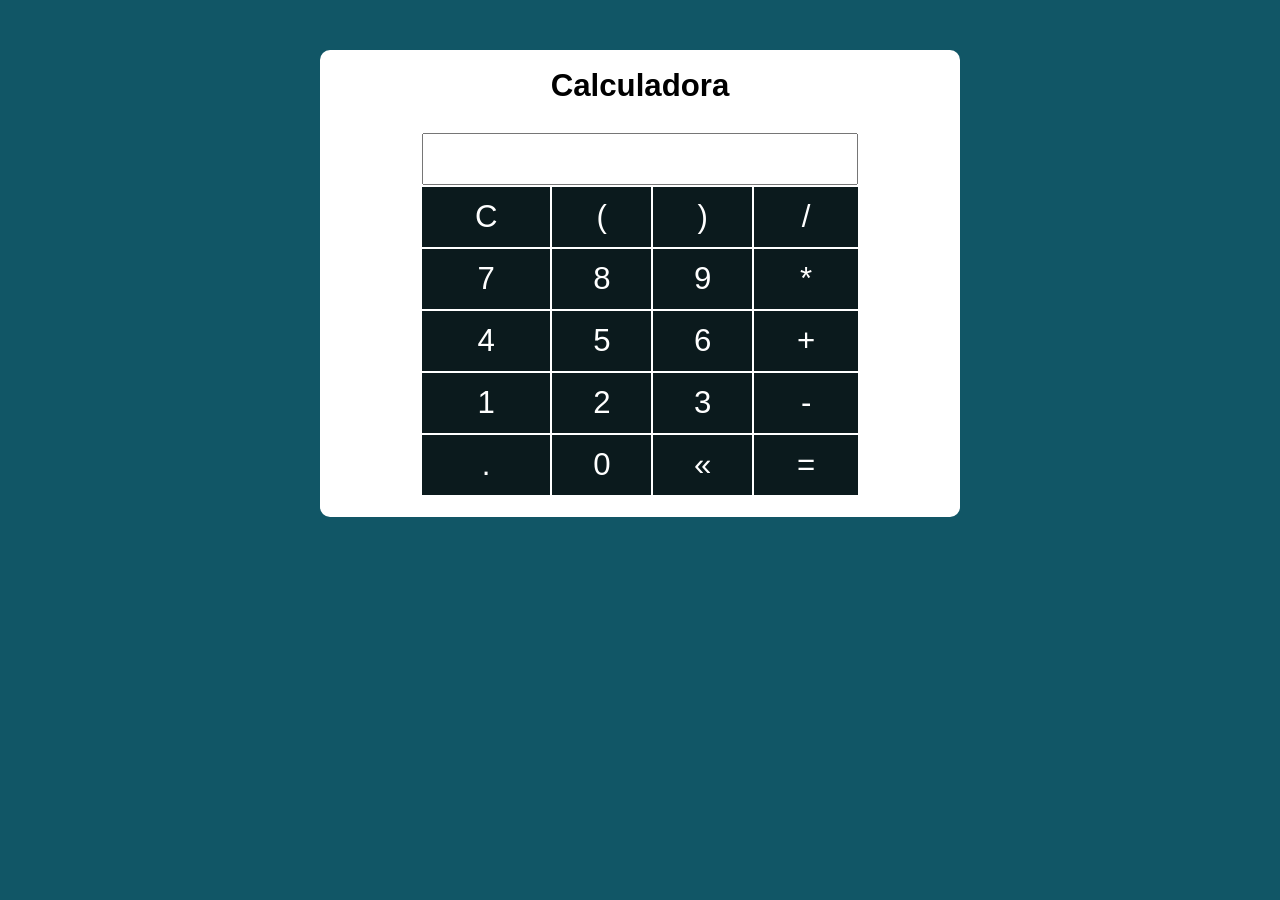
<file: CALCULADORA-FACTORY/index.html>
<!doctype html>
<html lang="en">
  <head>
    <meta charset="UTF-8" />
    <meta name="viewport" content="width=device-width, initial-scale=1.0" />
    <link rel="stylesheet" href="./asseets/css/style.css" />
    <title>CALCULADORA F-FACTORY</title>
  </head>
  <body>
    <section class="container">
      <h1>Calculadora</h1>
      <table class="calculadora">
        <tr>
          <td colspan="4">
            <input type="text" class="display" />
          </td>
        </tr>
        <tr>
          <td><button class="botao btn-clear">C</button></td>
          <td><button class="botao btn-num">(</button></td>
          <td><button class="botao btn-num">)</button></td>
          <td><button class="botao btn-num">/</button></td>
        </tr>
        <tr>
          <td><button class="botao btn-num">7</button></td>
          <td><button class="botao btn-num">8</button></td>
          <td><button class="botao btn-num">9</button></td>
          <td><button class="botao btn-num">*</button></td>
        </tr>
        <tr>
          <td><button class="botao btn-num">4</button></td>
          <td><button class="botao btn-num">5</button></td>
          <td><button class="botao btn-num">6</button></td>
          <td><button class="botao btn-num">+</button></td>
        </tr>
        <tr>
          <td><button class="botao btn-num">1</button></td>
          <td><button class="botao btn-num">2</button></td>
          <td><button class="botao btn-num">3</button></td>
          <td><button class="botao btn-num">-</button></td>
        </tr>
        <tr>
          <td><button class="botao btn-num">.</button></td>
          <td><button class="botao btn-num">0</button></td>
          <td><button class="botao btn-dell">&laquo;</button></td>
          <td><button class="botao btn-eq">=</button></td>
        </tr>
      </table>
    </section>

    <script src="./asseets/js/main.js"></script>
  </body>
</html>
</file>
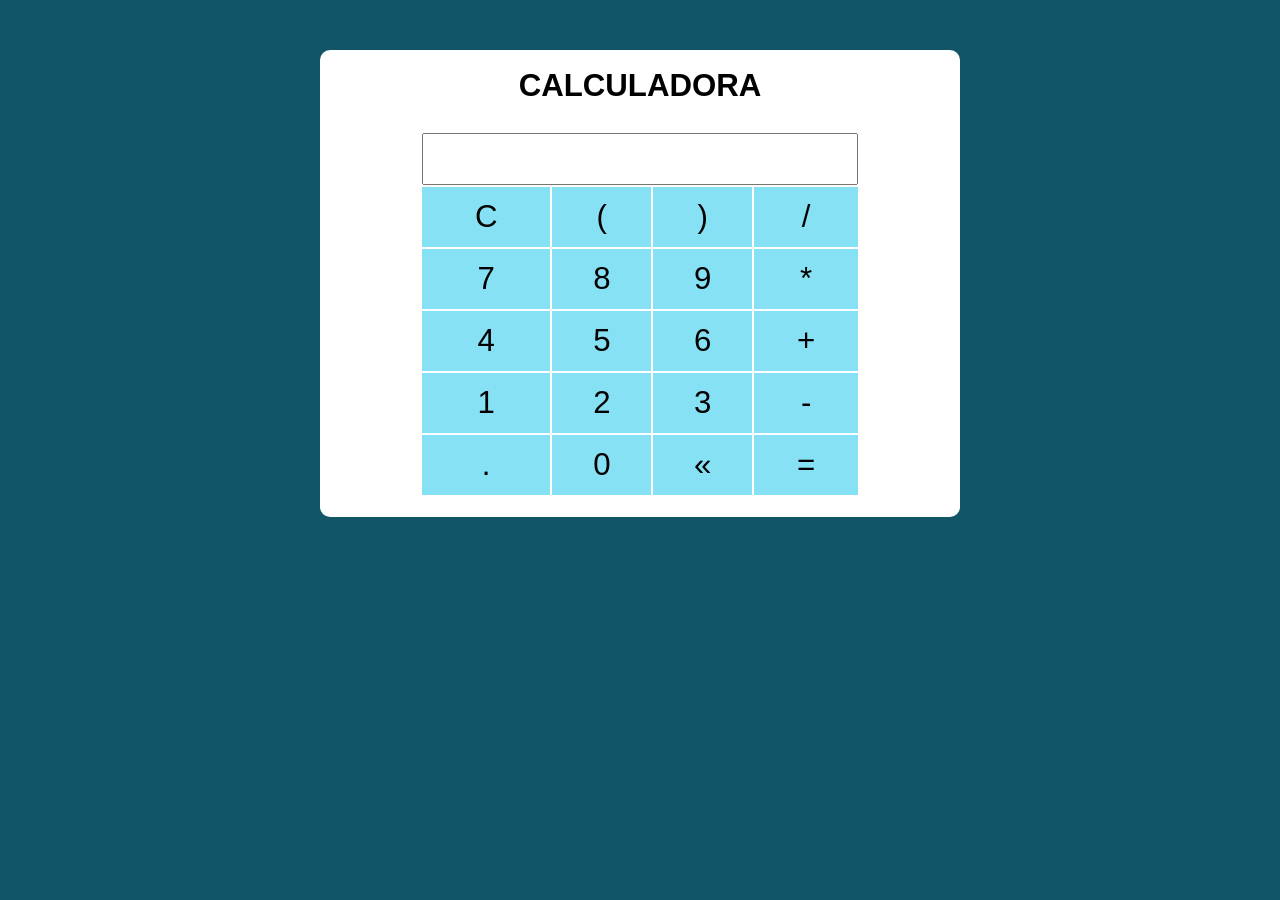
<file: CALCULADORA_CONSTRUTORA/index.html>
<!doctype html>
<html lang="en">
  <head>
    <meta charset="UTF-8" />
    <meta name="viewport" content="width=device-width, initial-scale=1.0" />
    <link rel="stylesheet" href="./asseets/css/style.css" />
    <title>CALCULADORA F-CONSTRUTION</title>
  </head>
  <body>
    <section class="container">
      <h1>CALCULADORA</h1>
      <table class="calculadora">
        <tr>
          <td colspan="4">
            <input type="text" class="display" />
          </td>
        </tr>
        <tr>
          <td><button class="botao btn-clear">C</button></td>
          <td><button class="botao btn-num">(</button></td>
          <td><button class="botao btn-num">)</button></td>
          <td><button class="botao btn-num">/</button></td>
        </tr>
        <tr>
          <td><button class="botao btn-num">7</button></td>
          <td><button class="botao btn-num">8</button></td>
          <td><button class="botao btn-num">9</button></td>
          <td><button class="botao btn-num">*</button></td>
        </tr>
        <tr>
          <td><button class="botao btn-num">4</button></td>
          <td><button class="botao btn-num">5</button></td>
          <td><button class="botao btn-num">6</button></td>
          <td><button class="botao btn-num">+</button></td>
        </tr>
        <tr>
          <td><button class="botao btn-num">1</button></td>
          <td><button class="botao btn-num">2</button></td>
          <td><button class="botao btn-num">3</button></td>
          <td><button class="botao btn-num">-</button></td>
        </tr>
        <tr>
          <td><button class="botao btn-num">.</button></td>
          <td><button class="botao btn-num">0</button></td>
          <td><button class="botao btn-dell">&laquo;</button></td>
          <td><button class="botao btn-eq">=</button></td>
        </tr>
      </table>
    </section>

    <script src="./asseets/js/main.js"></script>
  </body>
</html>
</file>
<file: CALCULADORA-FACTORY/asseets/css/style.css>
:root {
    --primary-color: rgb(17, 86, 102);
    --primary-color-dark: rgb(11, 26, 29);
}

*{box-sizing: border-box;margin: 0;padding: 0;}

body{
    background-color: var(--primary-color);
    font-family: 'Segoe UI', Tahoma, Geneva, Verdana, sans-serif;
    font-size: 1.3em;
    line-height: 1.5em;
}

.container {
    display: flex;
    flex-direction: column;
    justify-content: center;
    align-items: center;
    max-width: 640px;
    margin: 50px auto;
    background: #fff;
    padding: 20px;
    border-radius: 10px;
    gap: 30px;
}

.container .calculadora{
    width: 440px;
}

.container .display{
    font-size: 2em;
    width: 100%;
    text-align: right;
}

.container .calculadora .botao {
    width: 100%;
    height: 60px;
    font-size: 1.5em;
    border: none;
    background: var(--primary-color-dark);
    color: #fff;
}

.container .calculadora .botao:hover {
    background: var(--primary-color);
    cursor: pointer;
}
</file>
<file: CALCULADORA_CONSTRUTORA/asseets/css/style.css>
:root {
    --primary-color: rgb(17, 86, 102);
    --primary-color-dark: rgb(11, 26, 29);
    --primary-color-light: rgb(135, 225, 245);
}

*{box-sizing: border-box;margin: 0;padding: 0;}

body{
    background-color: var(--primary-color);
    font-family: 'Segoe UI', Tahoma, Geneva, Verdana, sans-serif;
    font-size: 1.3em;
    line-height: 1.5em;
}

.container {
    display: flex;
    flex-direction: column;
    justify-content: center;
    align-items: center;
    max-width: 640px;
    margin: 50px auto;
    background: #fff;
    padding: 20px;
    border-radius: 10px;
    gap: 30px;
}

.container .calculadora{
    width: 440px;
}

.container .display{
    font-size: 2em;
    width: 100%;
    text-align: right;
}

.container .calculadora .botao {
    width: 100%;
    height: 60px;
    font-size: 1.5em;
    border: none;
    background: var(--primary-color-light);
    color: #000;
}

.container .calculadora .botao:hover {
    background: var(--primary-color-dark);
    color: #fff;
    cursor: pointer;
}
</file>
